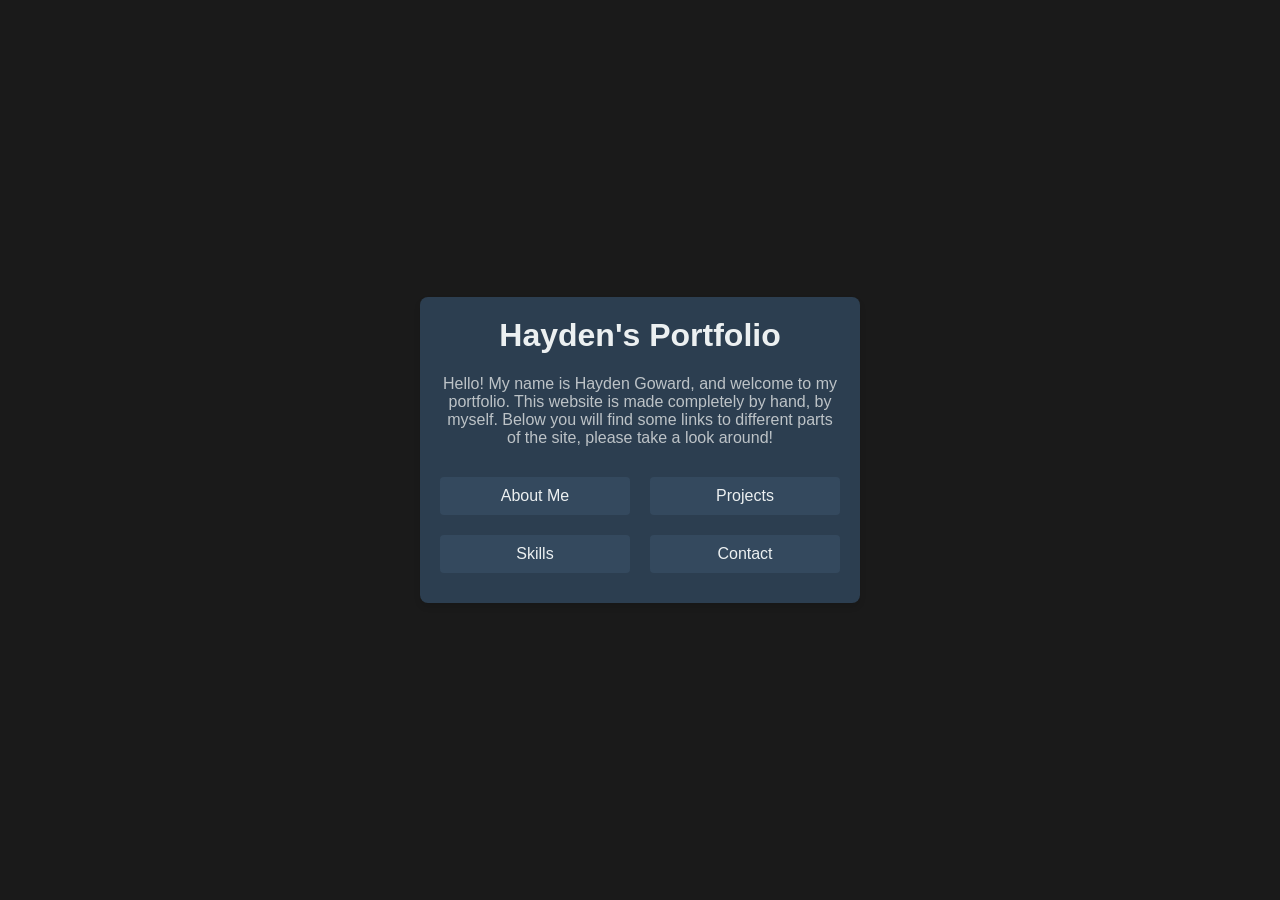
<file: docs/index.html>
<!DOCTYPE html>
<html lang="en">
<head>
    <meta charset="UTF-8">
    <meta name="viewport" content="width=device-width, initial-scale=1">

    <title>My Portfolio</title>
    <link rel="stylesheet" href="style/main.css"/>

</head>
<body>

    <div class="content-box">
        <h1> Hayden's Portfolio </h1>
        <p> Hello! My name is Hayden Goward, and welcome to my portfolio.
            This website is made completely by hand, by myself. Below
            you will find some links to different parts of the site,
            please take a look around! </p>
        <div class="nav-container">
            <a href="pages/aboutme.html" class="nav-item">About Me</a>
            <a href="pages/projects.html" class="nav-item">Projects</a>
            <a href="pages/skills.html" class="nav-item">Skills</a>
            <a href="pages/contact.html" class="nav-item">Contact</a>
        </div>
    </div>

</body>
</html>
</file>
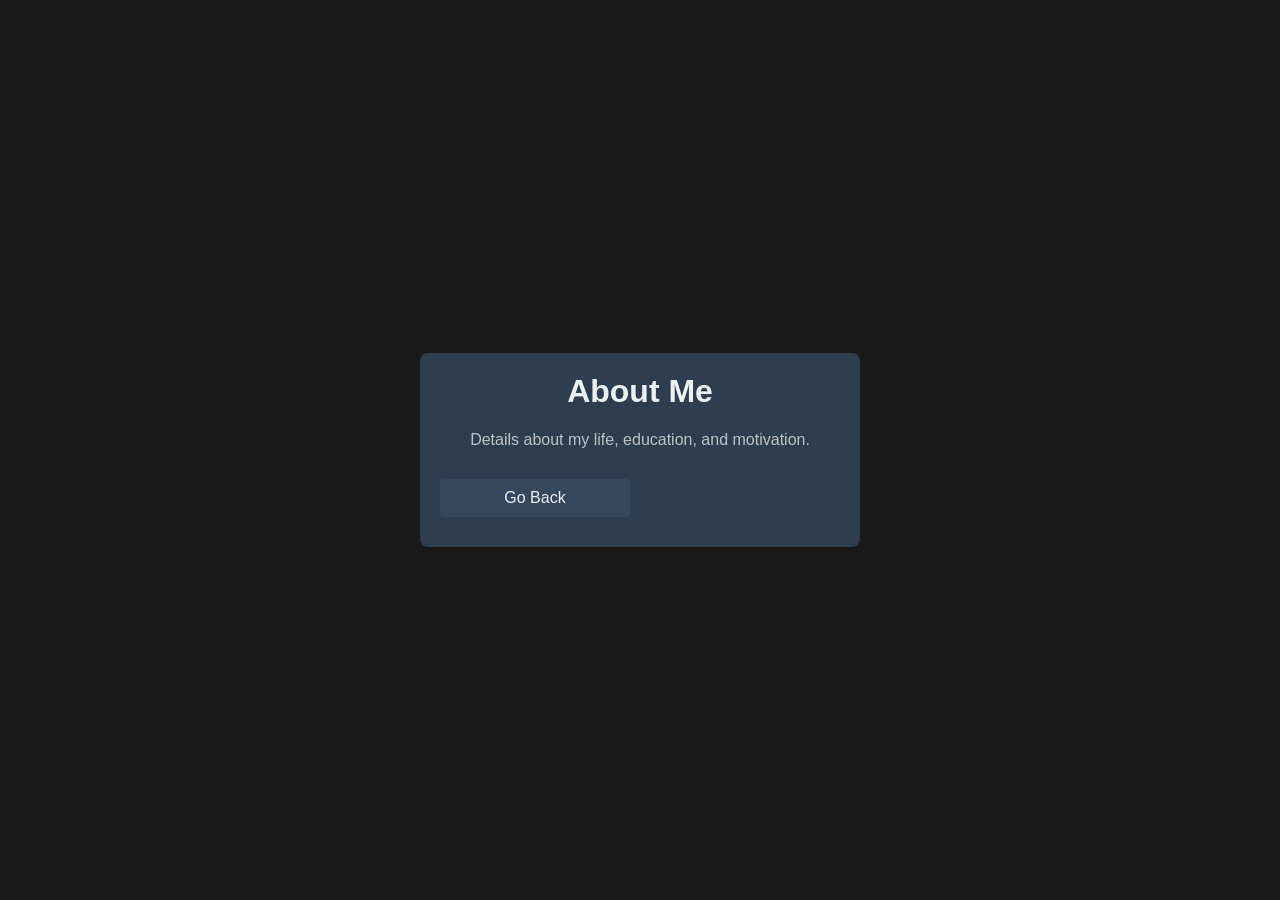
<file: pages/aboutme.html>
<!DOCTYPE html>
<html lang="en">
<head>
    <meta charset="UTF-8">
    <meta name="viewport" content="width=device-width, initial-scale=1">

    <title>My Portfolio</title>
    <link rel="stylesheet" href="../style/main.css"/>

</head>
<body>

    <div class="content-box">
        <h1> About Me </h1>
        <p> Details about my life, education, and motivation. </p>
        <div class="nav-container">
            <a href="../landing.html" class="nav-item">Go Back</a>
        </div>
    </div>

</body>
</html>
</file>
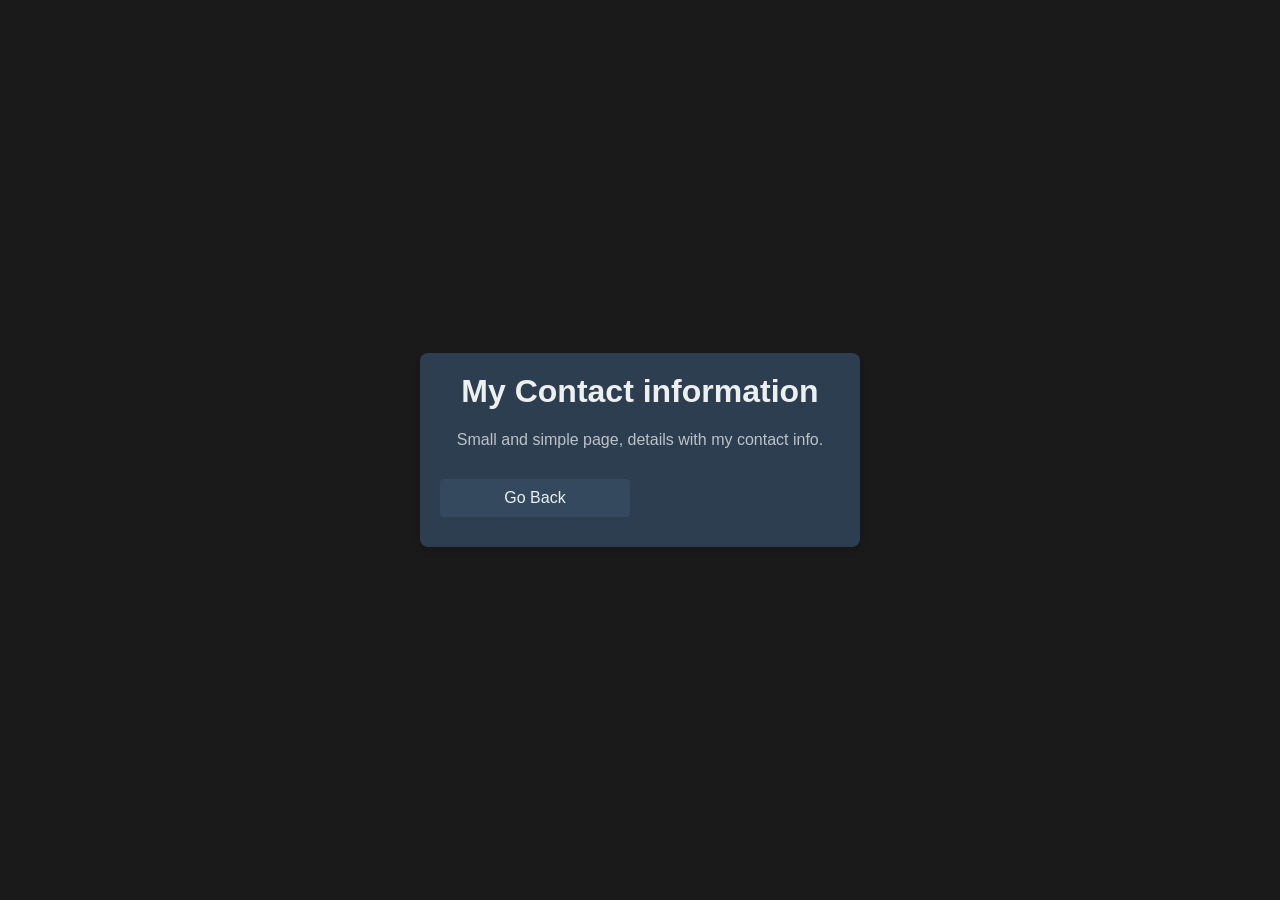
<file: pages/contact.html>
<!DOCTYPE html>
<html lang="en">
<head>
    <meta charset="UTF-8">
    <meta name="viewport" content="width=device-width, initial-scale=1">

    <title>My Portfolio</title>
    <link rel="stylesheet" href="../style/main.css"/>

</head>
<body>

    <div class="content-box">
        <h1> My Contact information </h1>
        <p> Small and simple page, details with my contact info. </p>
        <div class="nav-container">
            <a href="../landing.html" class="nav-item">Go Back</a>
        </div>
    </div>

</body>
</html>
</file>
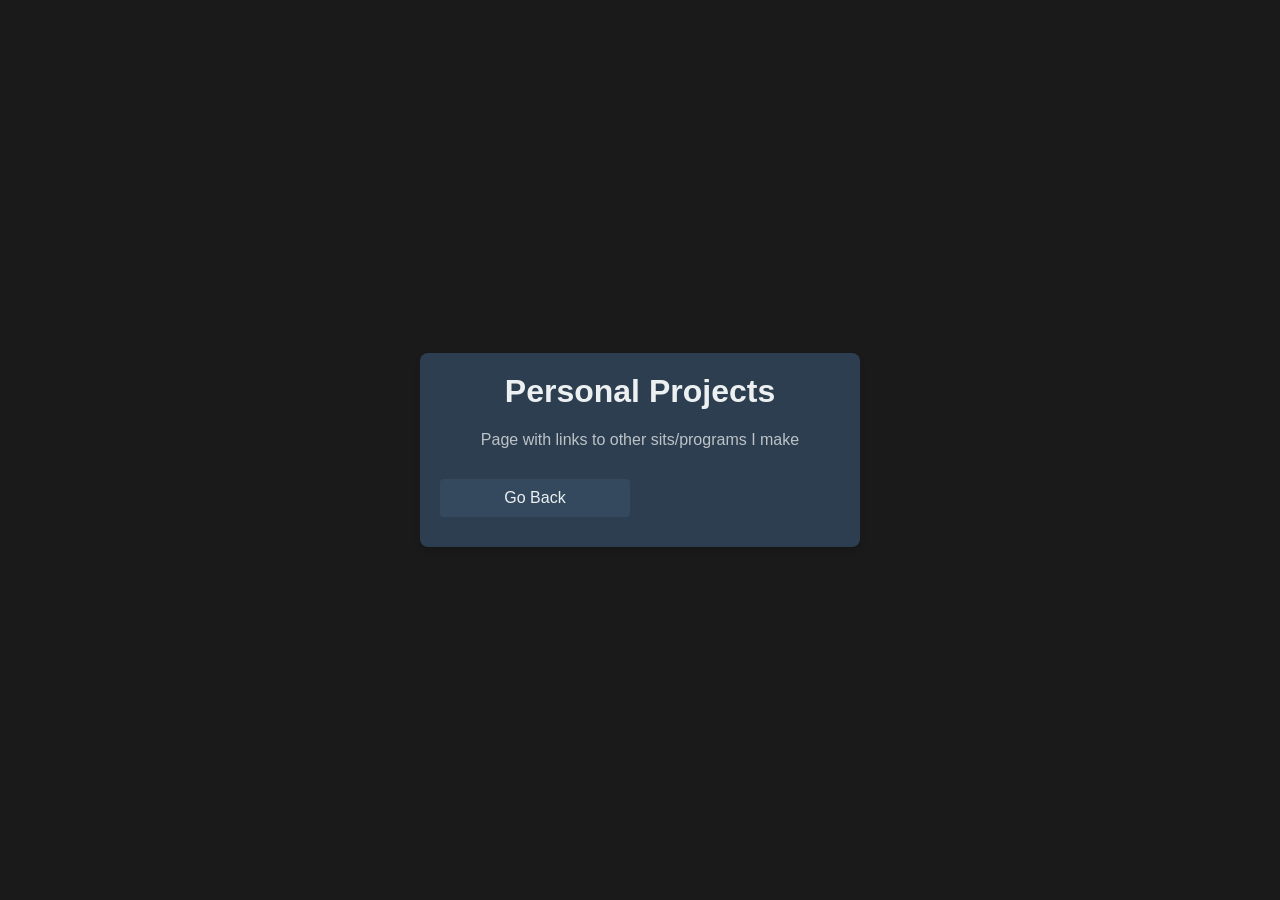
<file: pages/projects.html>
<!DOCTYPE html>
<html lang="en">
<head>
    <meta charset="UTF-8">
    <meta name="viewport" content="width=device-width, initial-scale=1">

    <title>My Portfolio</title>
    <link rel="stylesheet" href="../style/main.css"/>

</head>
<body>

    <div class="content-box">
        <h1> Personal Projects </h1>
        <p> Page with links to other sits/programs I make </p>
        <div class="nav-container">
            <a href="../landing.html" class="nav-item">Go Back</a>
        </div>
    </div>

</body>
</html>
</file>
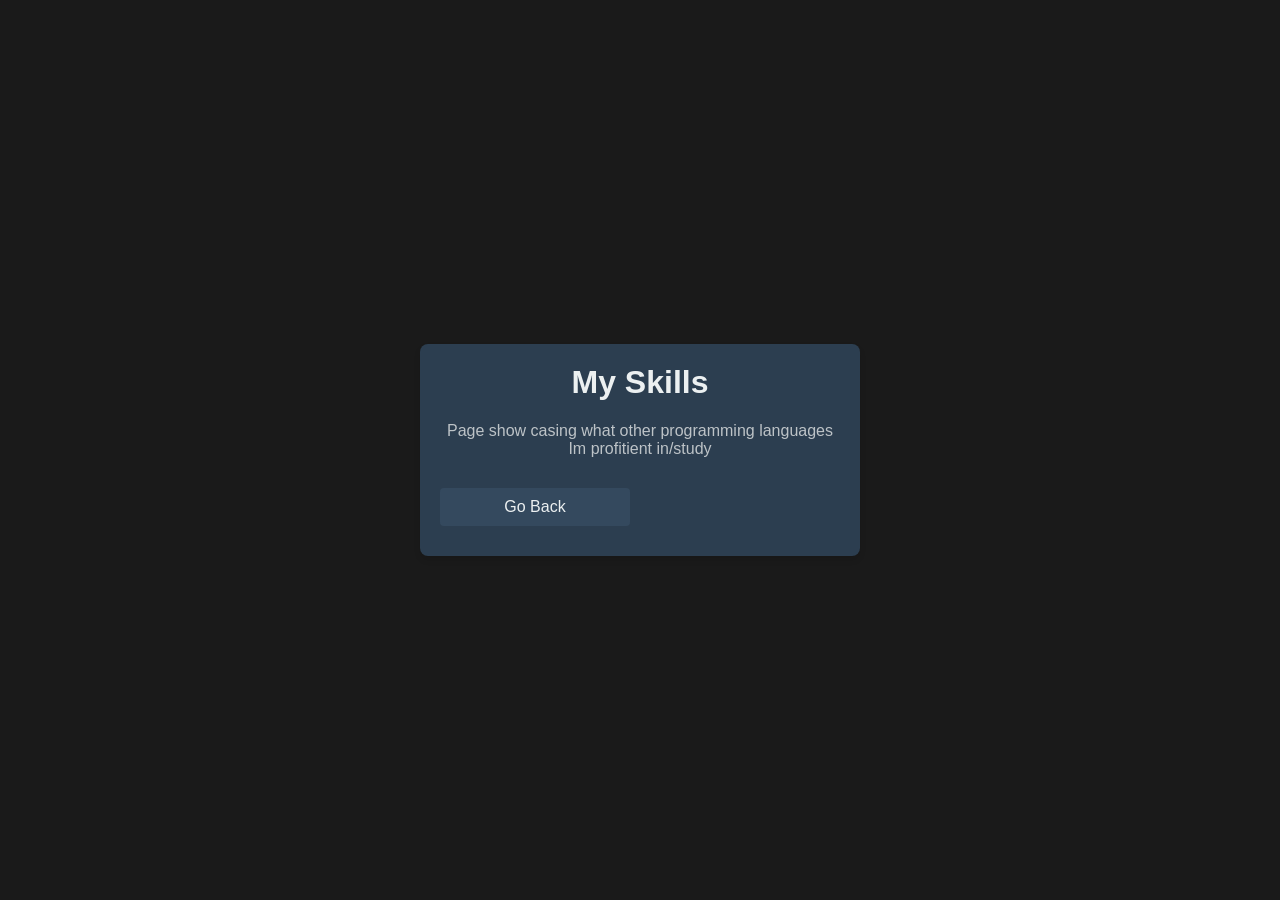
<file: pages/skills.html>
<!DOCTYPE html>
<html lang="en">
<head>
    <meta charset="UTF-8">
    <meta name="viewport" content="width=device-width, initial-scale=1">

    <title>My Portfolio</title>
    <link rel="stylesheet" href="../style/main.css"/>

</head>
<body>

    <div class="content-box">
        <h1> My Skills </h1>
        <p> Page show casing what other programming languages Im
            profitient in/study </p>
        <div class="nav-container">
            <a href="../landing.html" class="nav-item">Go Back</a>
        </div>
    </div>

</body>
</html>
</file>
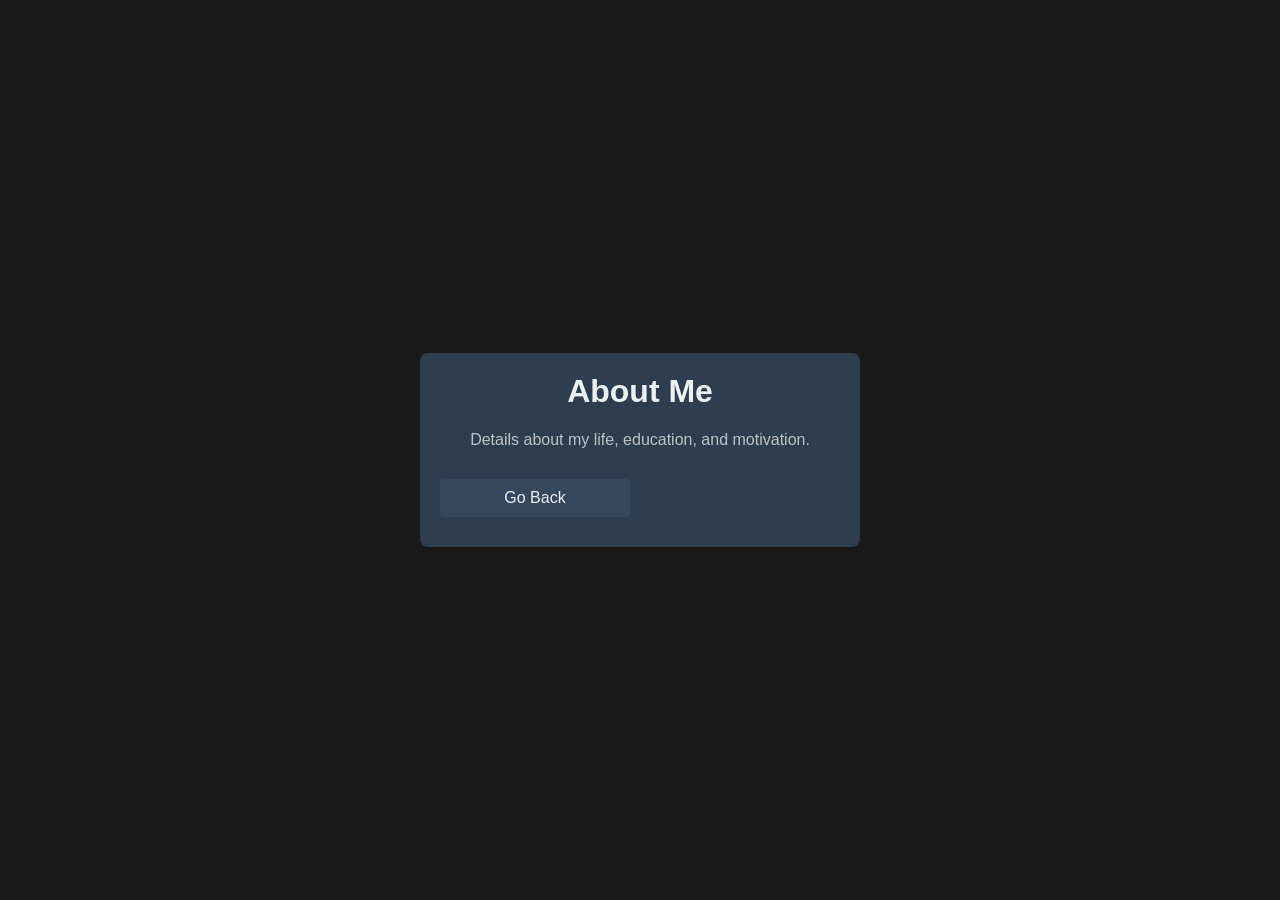
<file: docs/pages/aboutme.html>
<!DOCTYPE html>
<html lang="en">
<head>
    <meta charset="UTF-8">
    <meta name="viewport" content="width=device-width, initial-scale=1">

    <title>My Portfolio</title>
    <link rel="stylesheet" href="../style/main.css"/>

</head>
<body>

    <div class="content-box">
        <h1> About Me </h1>
        <p> Details about my life, education, and motivation. </p>
        <div class="nav-container">
            <a href="../index.html" class="nav-item">Go Back</a>
        </div>
    </div>

</body>
</html>
</file>
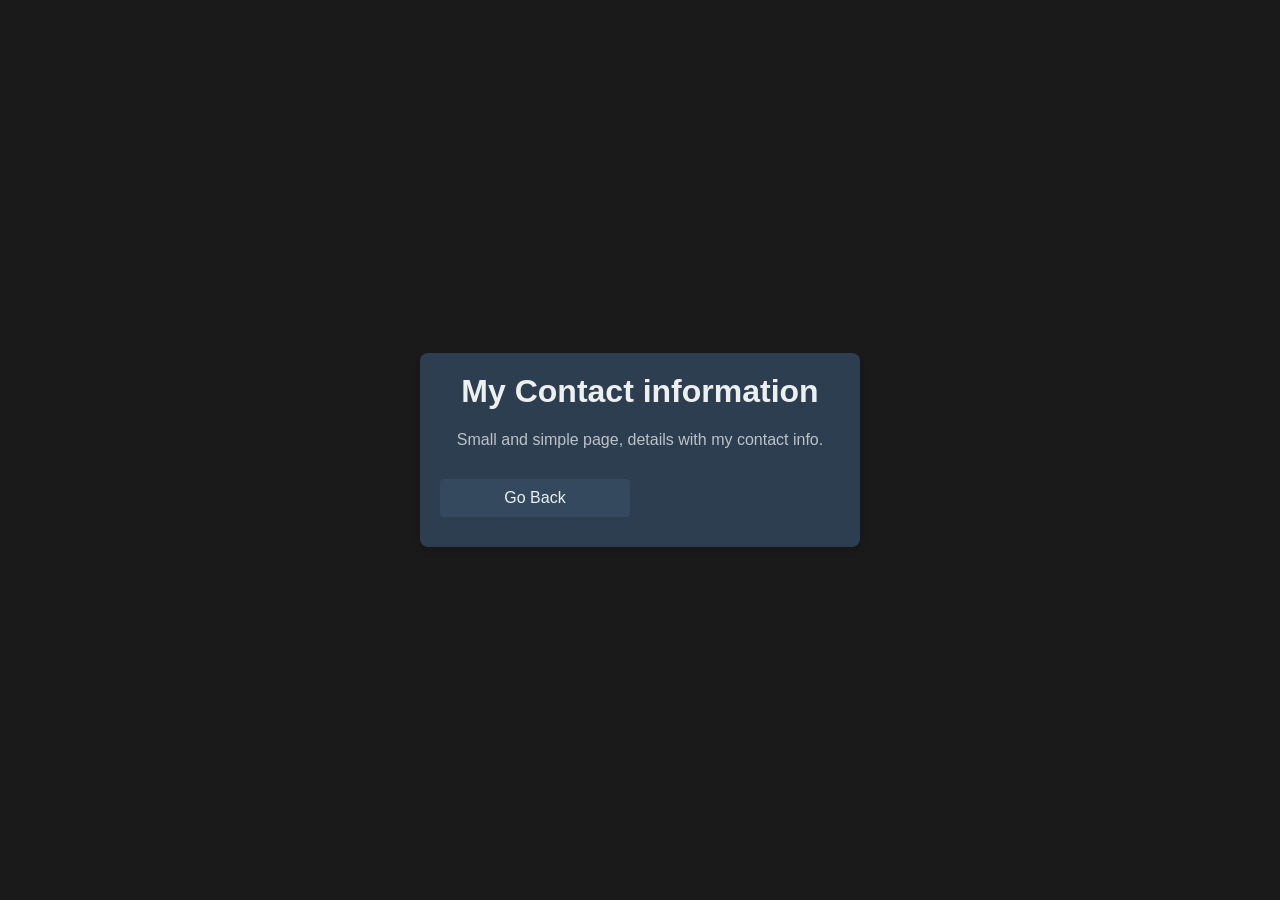
<file: docs/pages/contact.html>
<!DOCTYPE html>
<html lang="en">
<head>
    <meta charset="UTF-8">
    <meta name="viewport" content="width=device-width, initial-scale=1">

    <title>My Portfolio</title>
    <link rel="stylesheet" href="../style/main.css"/>

</head>
<body>

    <div class="content-box">
        <h1> My Contact information </h1>
        <p> Small and simple page, details with my contact info. </p>
        <div class="nav-container">
            <a href="../index.html" class="nav-item">Go Back</a>
        </div>
    </div>

</body>
</html>
</file>
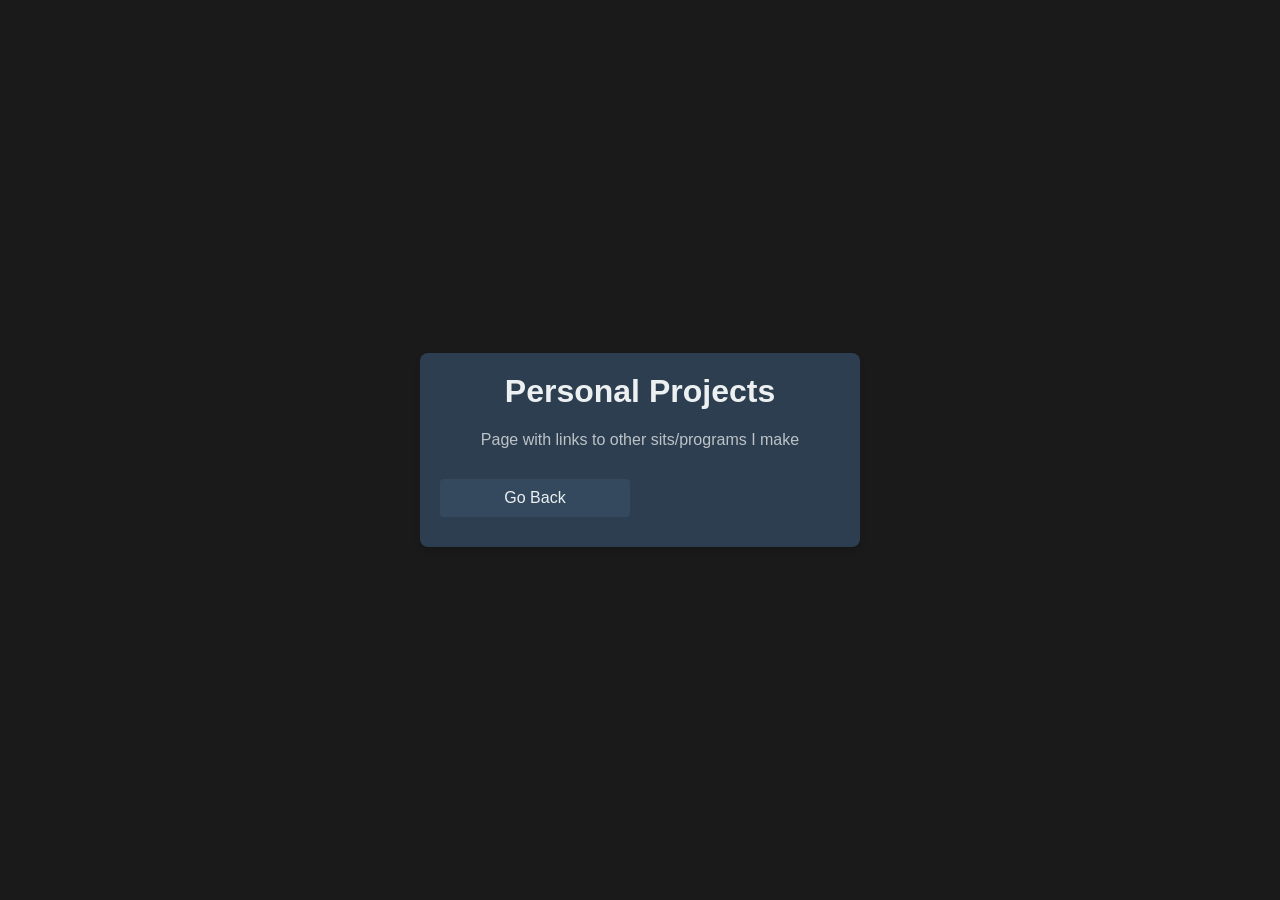
<file: docs/pages/projects.html>
<!DOCTYPE html>
<html lang="en">
<head>
    <meta charset="UTF-8">
    <meta name="viewport" content="width=device-width, initial-scale=1">

    <title>My Portfolio</title>
    <link rel="stylesheet" href="../style/main.css"/>

</head>
<body>

    <div class="content-box">
        <h1> Personal Projects </h1>
        <p> Page with links to other sits/programs I make </p>
        <div class="nav-container">
            <a href="../index.html" class="nav-item">Go Back</a>
        </div>
    </div>

</body>
</html>
</file>
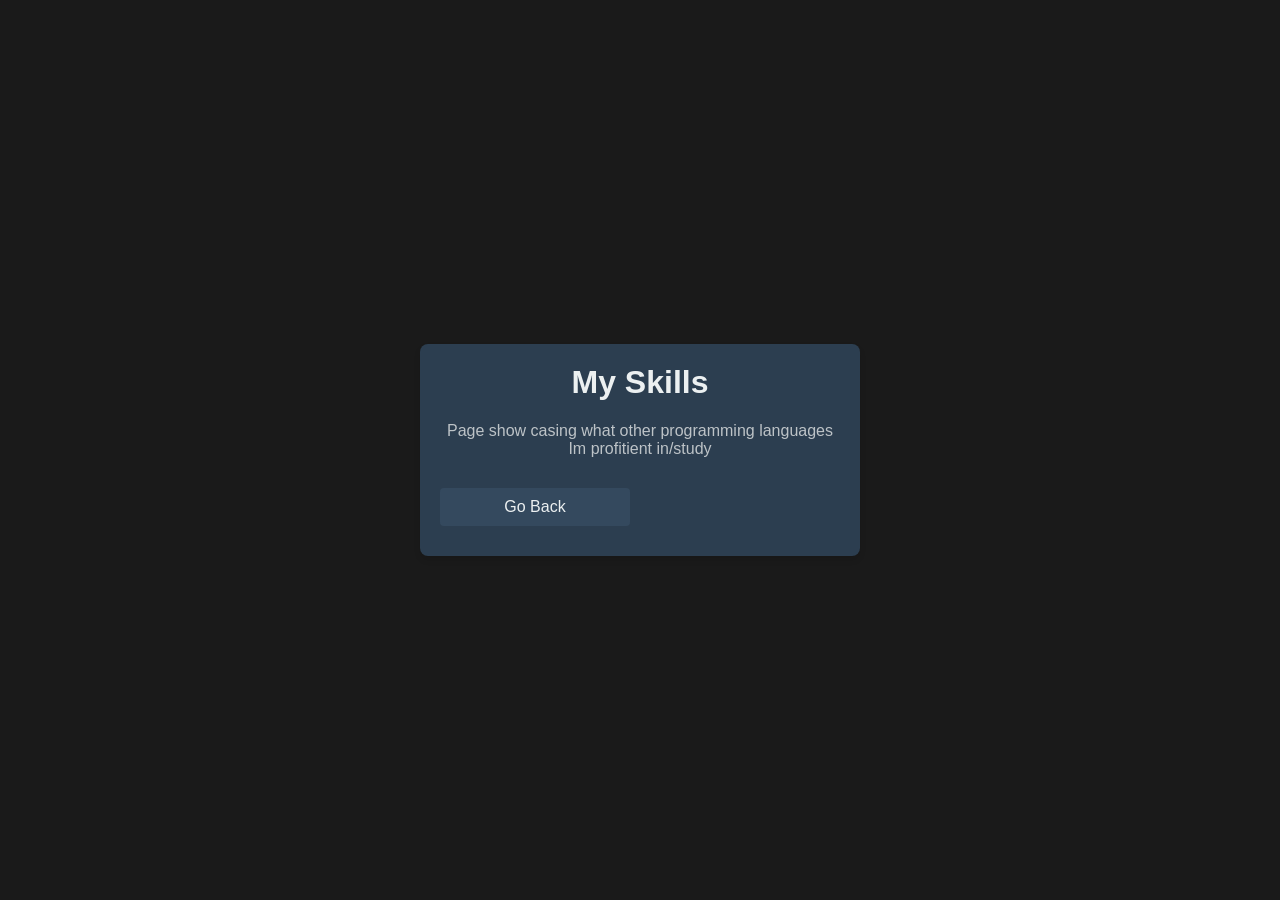
<file: docs/pages/skills.html>
<!DOCTYPE html>
<html lang="en">
<head>
    <meta charset="UTF-8">
    <meta name="viewport" content="width=device-width, initial-scale=1">

    <title>My Portfolio</title>
    <link rel="stylesheet" href="../style/main.css"/>

</head>
<body>

    <div class="content-box">
        <h1> My Skills </h1>
        <p> Page show casing what other programming languages Im
            profitient in/study </p>
        <div class="nav-container">
            <a href="../index.html" class="nav-item">Go Back</a>
        </div>
    </div>

</body>
</html>
</file>
<file: docs/style/main.css>
body {
    background-color: #1a1a1a;
    color: #ffffff;
    font-family: Arial, sans-serif;
    margin: 0;
    padding: 0;
    display: flex;
    justify-content: center;
    align-items: center;
    height: 100vh;
}

.content-box {
    background-color: #2c3e50;
    padding: 20px;
    border-radius: 8px;
    box-shadow: 0 4px 6px rgba(0, 0, 0, 0.1);
    max-width: 80%;
    width: 400px;
}

.nav-container {
    color:#ecf0f1;
    display: flex;
    flex-wrap: wrap;
    justify-content: space-between;
    margin-top: 20px;
}

.nav-item {
    background-color: #34495e;
    color: #ecf0f1;
    padding: 10px;
    margin: 10px 0;
    border-radius: 4px;
    text-align: center;
    text-decoration: none;
    width: calc(50% - 10px);
    box-sizing: border-box;
    transition: background-color 0.3s ease;
}

.nav-item:hover {
    background-color: #4a6b8a;
}

h1 {
    color: #ecf0f1;
    margin-top: 0;
    text-align: center;
}

p {
    color: #bdc3c7;
    text-align: center;
}
</file>
<file: style/main.css>
body {
    background-color: #1a1a1a;
    color: #ffffff;
    font-family: Arial, sans-serif;
    margin: 0;
    padding: 0;
    display: flex;
    justify-content: center;
    align-items: center;
    height: 100vh;
}

.content-box {
    background-color: #2c3e50;
    padding: 20px;
    border-radius: 8px;
    box-shadow: 0 4px 6px rgba(0, 0, 0, 0.1);
    max-width: 80%;
    width: 400px;
}

.nav-container {
    color:#ecf0f1;
    display: flex;
    flex-wrap: wrap;
    justify-content: space-between;
    margin-top: 20px;
}

.nav-item {
    background-color: #34495e;
    color: #ecf0f1;
    padding: 10px;
    margin: 10px 0;
    border-radius: 4px;
    text-align: center;
    text-decoration: none;
    width: calc(50% - 10px);
    box-sizing: border-box;
    transition: background-color 0.3s ease;
}

.nav-item:hover {
    background-color: #4a6b8a;
}

h1 {
    color: #ecf0f1;
    margin-top: 0;
    text-align: center;
}

p {
    color: #bdc3c7;
    text-align: center;
}
</file>
